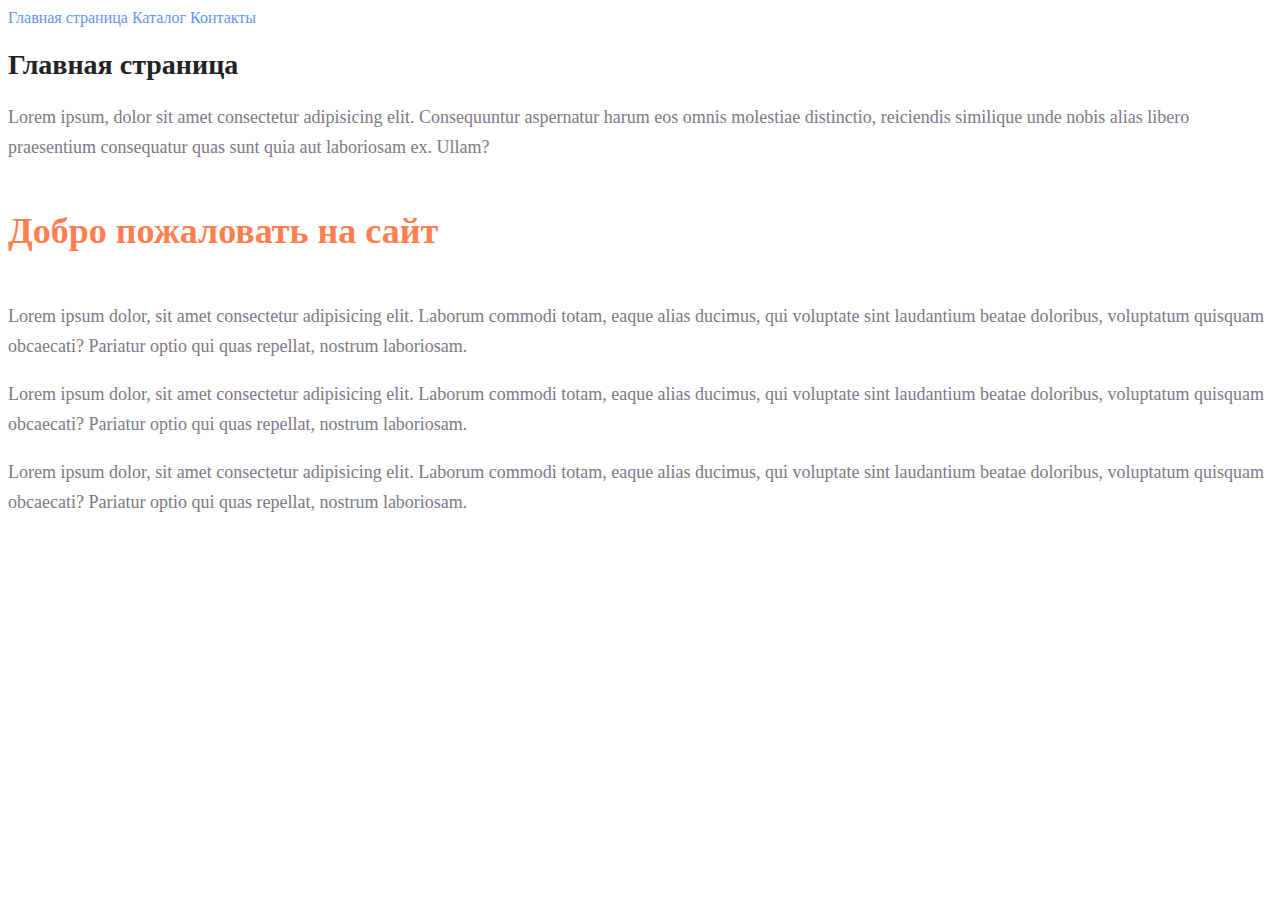
<file: index.html>
<!DOCTYPE html>
<html lang="ru">
<head>
    <meta charset="UTF-8">
    <meta name="viewport" content="width=device-width, initial-scale=1.0">
    <title>Главная страница</title>
    <link rel="stylesheet" href="style.css">
</head>
<body>
    <a class="nav_link" href="index.html">Главная страница</a>
    <a class="nav_link" href="catalog/catalog.html">Каталог</a>
    <a class="nav_link" href="contacts.html">Контакты</a>
    <h1 class="title">Главная страница</h1>
    <p class="text">Lorem ipsum, dolor sit amet consectetur adipisicing elit. Consequuntur aspernatur harum eos omnis molestiae distinctio, reiciendis similique unde nobis alias libero praesentium consequatur quas sunt quia aut laboriosam ex. Ullam?</p>
    <h2 class="heading_h2">Добро пожаловать на сайт</h2>
    <p class="text">Lorem ipsum dolor, sit amet consectetur adipisicing elit. Laborum commodi totam, eaque alias ducimus, qui voluptate sint laudantium beatae doloribus, voluptatum quisquam obcaecati? Pariatur optio qui quas repellat, nostrum laboriosam.</p>
    <p class="text">Lorem ipsum dolor, sit amet consectetur adipisicing elit. Laborum commodi totam, eaque alias ducimus, qui voluptate sint laudantium beatae doloribus, voluptatum quisquam obcaecati? Pariatur optio qui quas repellat, nostrum laboriosam.</p>
    <p class="text">Lorem ipsum dolor, sit amet consectetur adipisicing elit. Laborum commodi totam, eaque alias ducimus, qui voluptate sint laudantium beatae doloribus, voluptatum quisquam obcaecati? Pariatur optio qui quas repellat, nostrum laboriosam.</p>
</body>
</html>
</file>
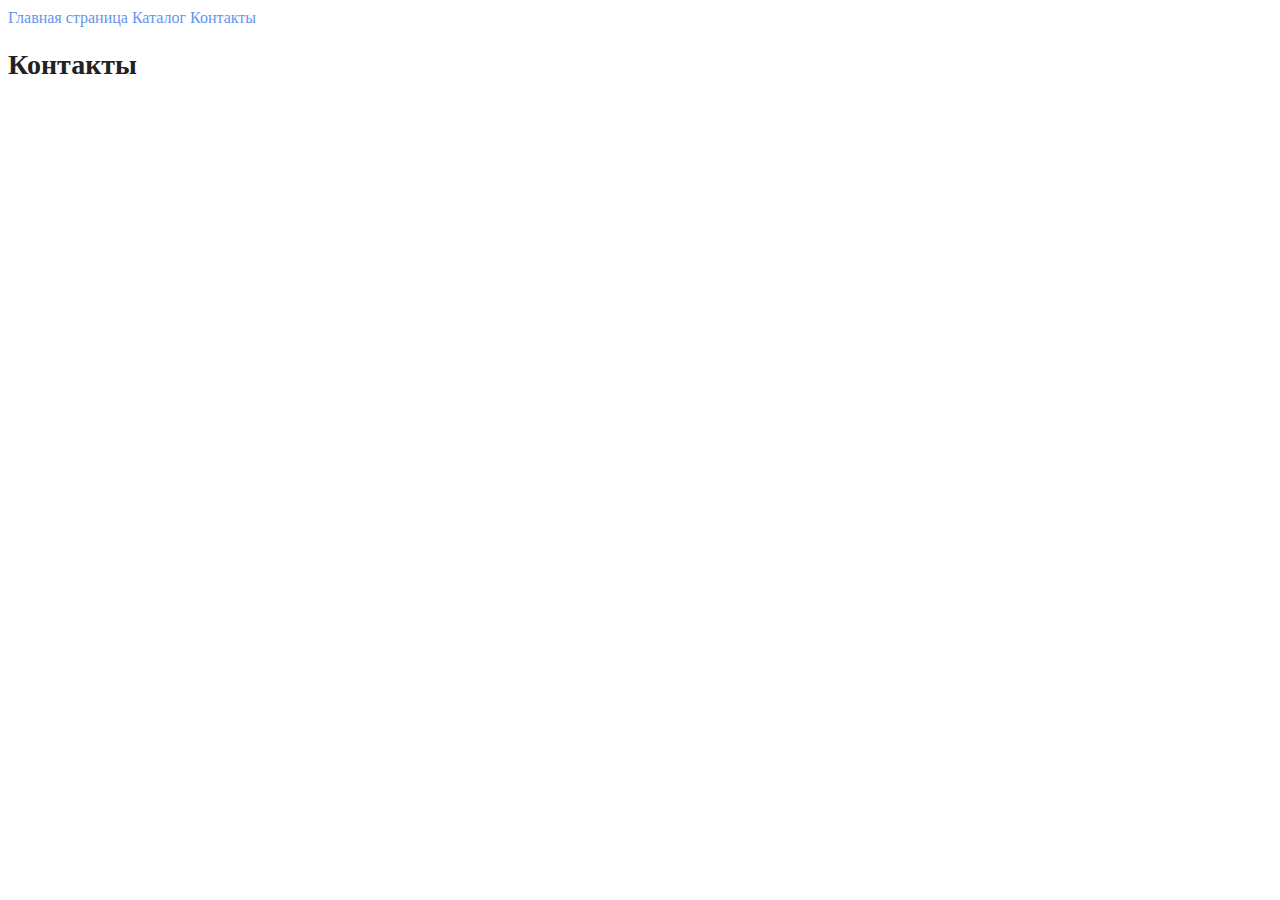
<file: contacts.html>
<!DOCTYPE html>
<html lang="ru">
<head>
    <meta charset="UTF-8">
    <meta name="viewport" content="width=device-width, initial-scale=1.0">
    <title>Контакты</title>
    <link rel="stylesheet" href="style.css">
</head>
<body>
    <a class="nav_link" href="index.html">Главная страница</a>
    <a class="nav_link" href="catalog/catalog.html">Каталог</a>
    <a class="nav_link" href="contacts.html">Контакты</a>
    <h1 class="title">Контакты</h1>
</body>
</html>
</file>
<file: style.css>
a {
    text-decoration: none;
}

.nav_link {
    color: cornflowerblue;
    font-size: 16px;
    line-height: 20px;
}

.title {
    color: #222222;
    font-size: 28px;
    line-height: 36px;
    font-weight: bold;
}

.text {
    font-style: normal;
    font-weight: 300;
    font-size: 18px;
    line-height: 30px;
    color: #7D7987;
}

.heading_h2 {
    color: coral;
    font-style: normal;
    font-weight: 700;
    font-size: 36px;
    line-height: 80px;
}
</file>
